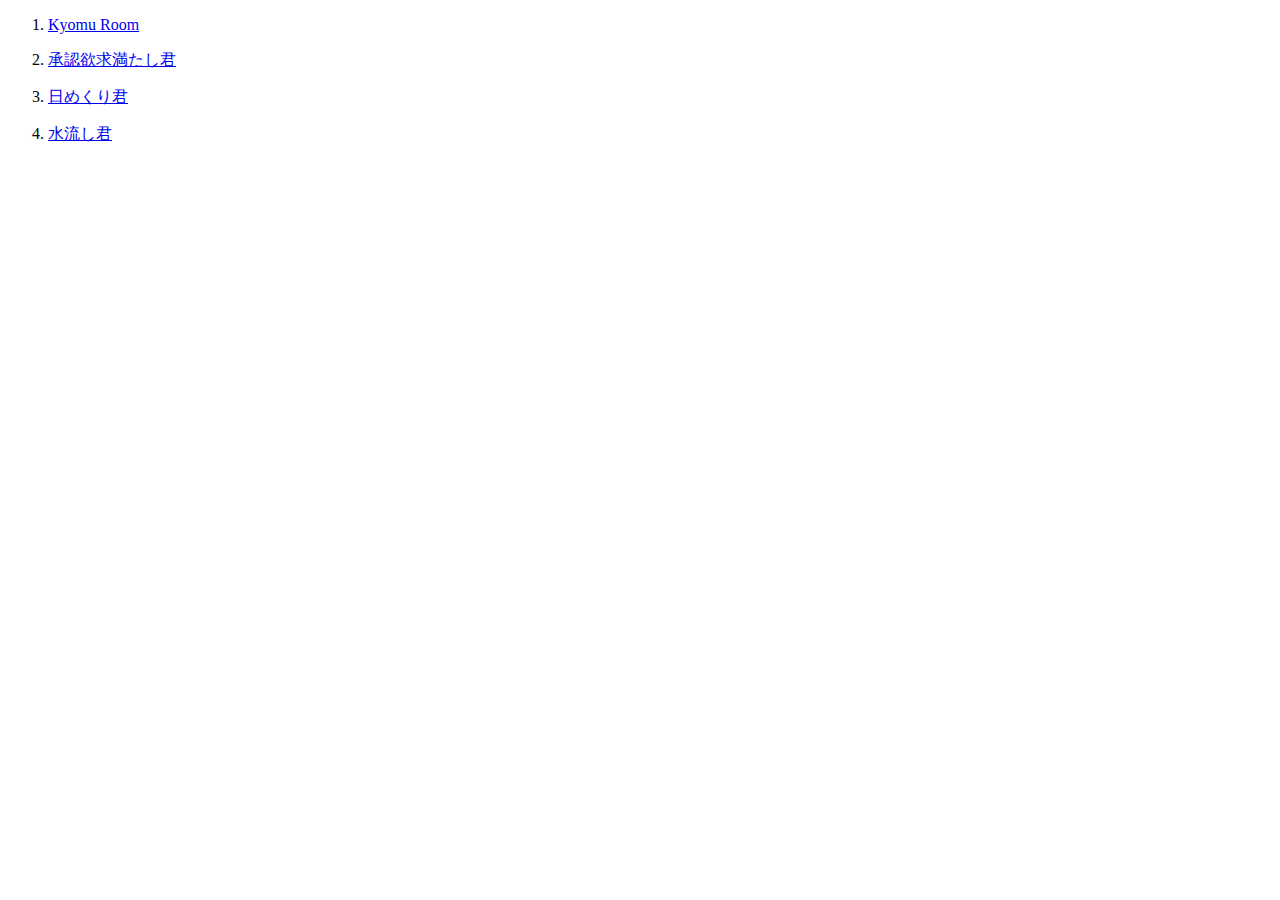
<file: index.html>
<!DOCTYPE html>
<html>
	<head>
		<meta charset="utf-8">
		<title>apps</title>
		<link href="style.css" rel="stylesheet" type="text/css" media="all">
	</head>
	<body>
		<ol>
			<li><a href="https://take899.github.io/kyomu_room/" target="_blank">Kyomu Room</a></li>
			<li><a href="https://take899.github.io/syounin-yokkyuu-mitashikun/" target="_blank">承認欲求満たし君</a></li>
			<li><a href="https://take899.github.io/himekuri-kun/" target="_blank">日めくり君</a></li>
			<li><a href="https://take899.github.io/mizunagashi-kun/" target="_blank">水流し君</a></li>
		</ol>
	</body>
</html>
</file>
<file: style.css>
ol li {
  margin-top: 1rem;
}
</file>
